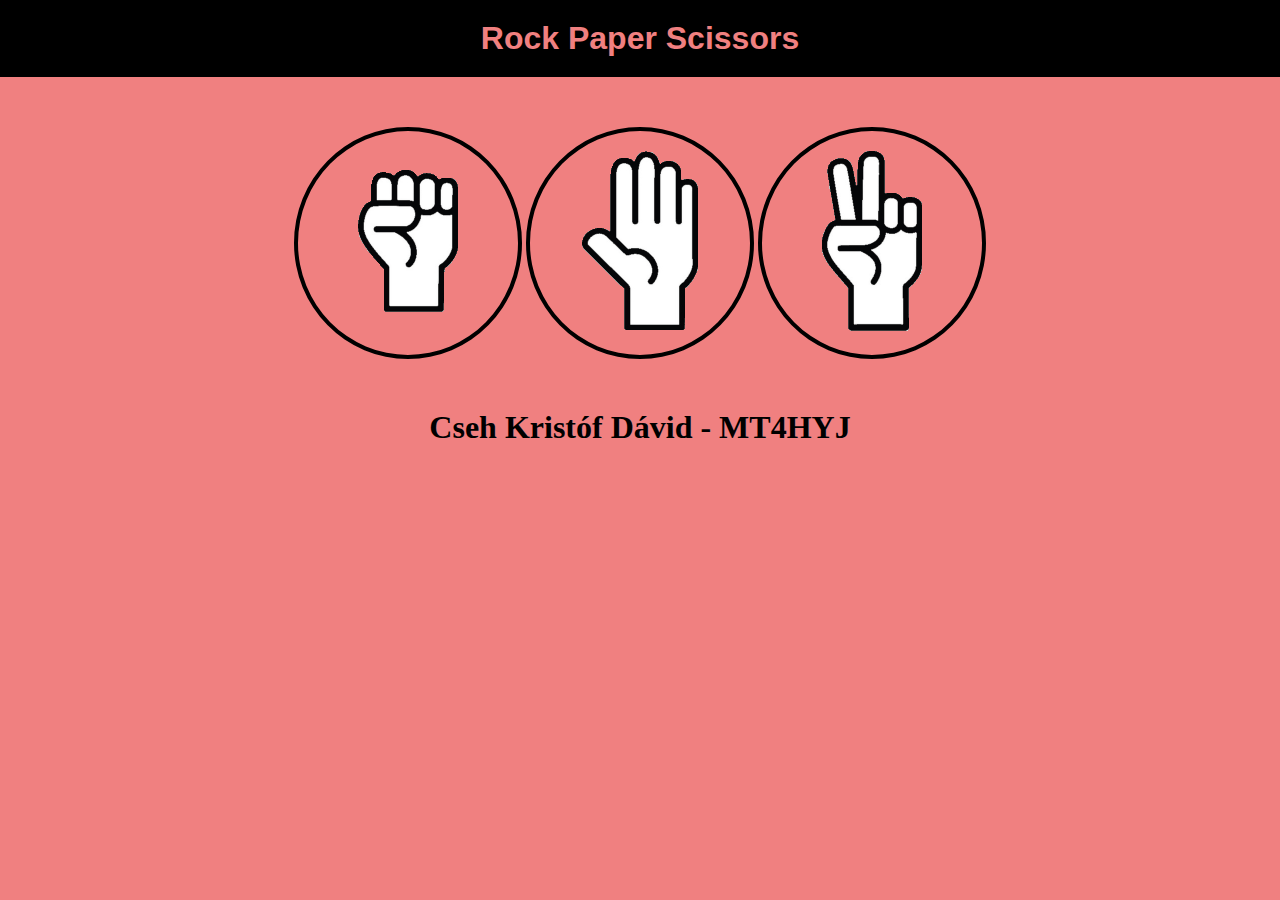
<file: index.html>
<!DOCTYPE html>
<html lang="en">
<head>
    <meta charset="UTF-8">
    <title>Rock Paper Scissors Game</title>
    <link rel="stylesheet" href="game.css">
</head>
<body>



    <header>
        <h1>Rock Paper Scissors</h1>
    </header>

    <div class="eredmeny">
        <p id="jatekős_valasztas"></p>
        <p id="gep_valasztas"></p>
        <p id="vege"></p>
    </div>


    <div class="choices">
        <div class="choice" id="r" onclick="valaszt('kő')">
            <img src="images/rock.png">
        </div>
        <div class="choice" id="p" onclick="valaszt('papír')">
            <img src="images/paper.png">
        </div>
        <div class="choice" id="s" onclick="valaszt('olló')">
            <img src="images/scissors.png">
        </div>
    </div>
    <h1>Cseh Kristóf Dávid - MT4HYJ</h1>
    <script src="game.js" charset="utf-8"></script>
</body>
</html>
</file>
<file: game.css>
* {
    margin: 0;
    padding: 0;
    box-sizing: border-box;
}

header {
    background: black;
    padding: 20px;
}

header > h1 {
    color: lightcoral;
    text-align: center;
    font-family: sans-serif;
}

body {
    background-color: lightcoral;
}

.result {
    font-size: 40px;
    color: black;
}

.result > p {
    text-align: center;
    font-weight: bold;
    font-family: sans-serif;
}

.choices {
    padding: 50px;
    margin: 50px, 0;
    text-align: center;
}

.choice {
    display: inline-block;
    border-radius: 50%;
    border: 4px solid black;
    margin: 0, 20px;
    padding: 10px;
    transition: all 0.3s ease;
}

.choice:hover {
    cursor: pointer;
    background: brown;
}

#action-massege {
    text-align: center;
    color: black;
    font-family: sans-serif;
    font-weight: bold;
    font-size: 28px;
}
p {
    font-size: 28px;
    text-align: center;
    font-weight: 600;
}
h1 {
    text-align: center;
    color:black;
    font-weight: 600;
}
</file>
